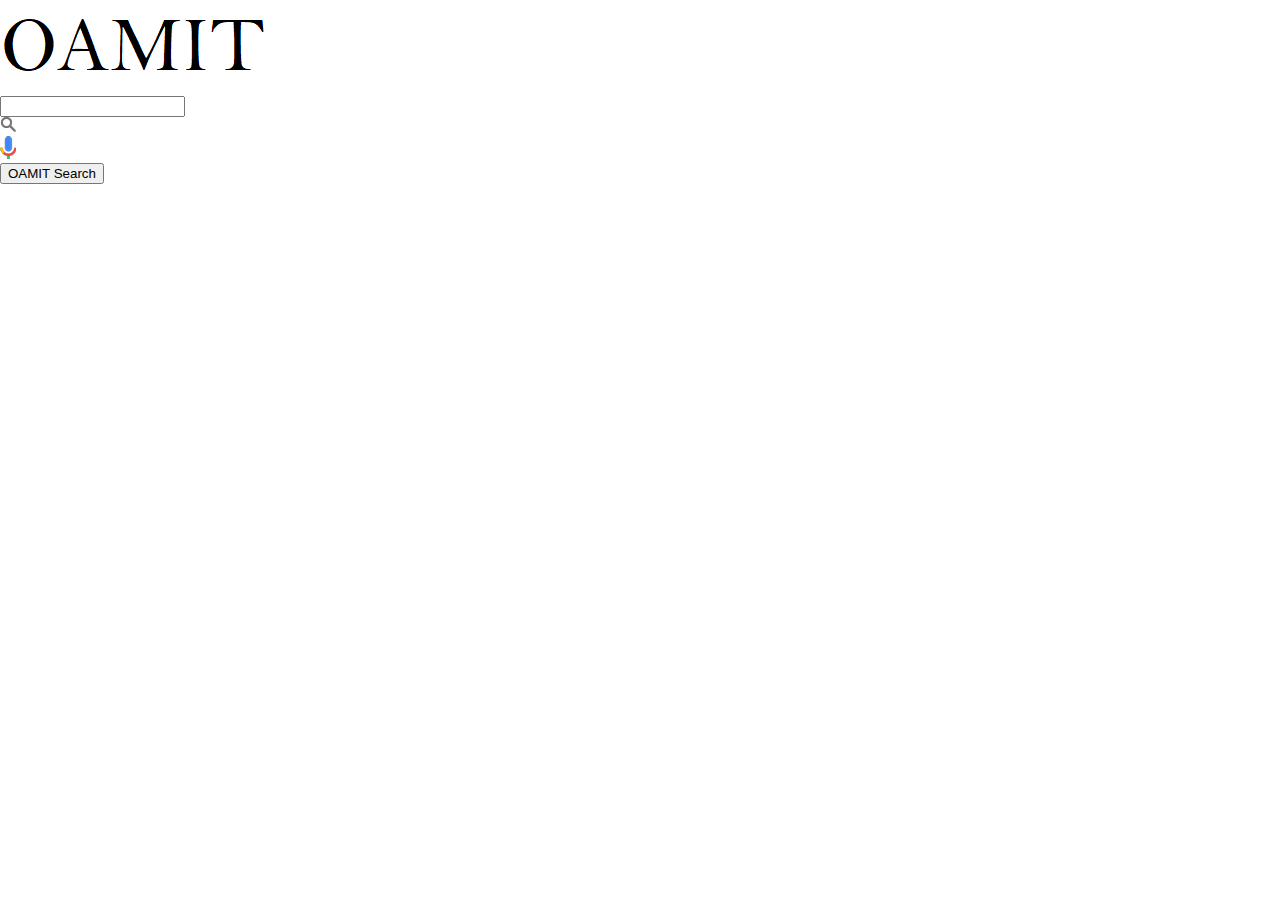
<file: google.html>
<!DOCTYPE html>
<html lang="en">
<head>
    <meta charset="utf-8">
    <title>OAMIT Search</title>
    <link rel="stylesheet" href="main.css">
</head>
<body>
    <section>
        <div class="main">
            <img src="google.png">
            <div class="searchBx">
                <input type="text" name="" class="query" value="">
                <div class="icons">
                    <div><img src="search.png"></div>
                    <div><img src="mic.png"></div>
                </div>
            </div>
            <div class="button">
                <button class="searchBtn">OAMIT Search</button>
            </div>
        </div>
    </section>
    <script>
        let query = document.querySelector('.query');
        let searchBtn = document.querySelector('.searchBtn');
        
        searchBtn.onclick = function(){
            let url = 'https://www.google.com/search?q='+query.value;
            window.open(url);
        }
    </script>
</body>
</html>
</file>
<file: main.css>
/* ESSENTIALS CSS */

body {
    margin: 0;
    padding: 0;
    font-family: 'roboto', sans-serif;
    font-weight: 400;
    color: #484848;
    overflow-x: hidden;
} 

p {
    font-size: 16px;
    margin: 0;
    padding: 0;
}

a:link {
    font-size: 16px;
    text-decoration: none;
    margin: 0;
    padding: 0;
}

a:visited {
    text-decoration: none;
    margin: 0;
    padding: 0;
}

h1, h2, h3, h4, h5, h6, ul, ol, li {
    margin: 0;
    padding: 0;
}

ul, ol {
    list-style-type: none;
}

::selection {
    color: #fff;
    background-color: #ccc;
}

::-moz-selection {
    color: #fff;
    background-color: #ccc;
}

.clearfix::after {
    content: "";
    display: table;
    clear: both;
}

.row {
    position: relative;
    max-width: 970px;
    height: auto;
    margin: 0 auto;
}

@media all and (max-width: 1000px) {
    .row {
        padding: 0 15px;
        box-sizing: border-box;
        -webkit-box-sizing: border-box;
        -moz-box-sizing: border-box;
    }
}

/* TOP-NAV CSS */

.top-nav {
    position: relative;
    width: 100%;
    height: auto;
    background-color: #fff;
    z-index: 200;
}

.top-nav.active {
    position: fixed;
    top: 0;
    left: 0;
    border-bottom: 1px solid #eee;
    box-shadow: 0 1px 5px rgba(0,0,0,0.1);
    -webkit-box-shadow: 0 1px 5px rgba(0,0,0,0.1);
    -moz-box-shadow: 0 1px 5px rgba(0,0,0,0.1);
}

.logo:link {
    position: relative;
    color: #ccc;
    display: inline-block;
    transition: all 0.3s ease;
    -webkit-transition: all 0.3s ease;
    -moz-transition: all 0.3s ease;
    -o-transition: all 0.3s ease;
    float: left;
}

.logo:visited {
    color: #ccc; 
}

.logo img {
    position: relative;
    padding: 12px 19px;
    width: 40px;
    vertical-align: middle;
}

.top-nav.active .logo img {
    border-right: 1px solid #eee;
}

/* NAV-SEARCH CSS */

#nav-search-wrapper {
    display: none;
    width: 590px;
    height: 100%;
}

.top-nav.active #nav-search-wrapper {
    display: inline-block;
}

#nav-search-wrapper form input {
    padding: 23px 13px 23px 58px;
    width: 100%;
    border: none;
    outline: none;
    color: black;
    font-size: 15px;
    box-sizing: border-box;
    -webkit-box-sizing: border-box;
    -moz-box-sizing: border-box;
    background-image: url('search-icon.svg.svg');
    background-repeat: no-repeat;
    background-position: 25px;
    background-size: 15px;
    
}

#nav-search-wrapper form input::-webkit-input-placeholder {
    color: #666;
    font-size: 14px;
}

#nav-search-wrapper form input::-moz-placeholder {
    color: #666;
    font-size: 14px;
}

#nav-search-wrapper form input:-ms-input-placeholder {
    color: #666;
    font-size: 14px;
}

#nav-search-wrapper form input:-moz-placeholder {
    color: #666;
    font-size: 14px;
}

.top-nav ul {
    float: right;
    padding: 22px 0;
}

.top-nav ul li {
    display: inline-block;
    margin: 0 25px;
}

.top-nav ul li a:link {
    color: #484848;
    font-size: 14px;
} 

.top-nav ul li a:visited {
    color: #484848;
}

/* MOTO CSS */

#moto {
    font-size: 48px;
    font-weight: 300;
    color: #484848;
    margin: 60px 0;
    letter-spacing: 1.8px;
}

#moto span {
    color: #FF5A5F !important;
    font-weight: 700;
}

/* SEARCHBAR CSS */

#searchbar-wrapper {
    position: relative;
    width: 100%;
    height: auto;
}

#searchbar {
    position: relative;
    width: 100%;
    height: auto
}
#searchbar input {
    font-size: 19px;
    outline: none;
}

#searchbar input::placeholder {
    color: #777;
}

#searchbar input::-webkit-input-placeholder {
    color: #777;
}

#searchbar input::-moz-placeholder {
    color: #777;
}

#searchbar input:-moz-placeholder {
    color: #777;
}

#searchbar input:-ms-input-placeholder {
    color: #777;
}

#searchbar input[type="text"] {
    padding: 19px 15px;
    width: 738px;
    display: inline-block;
    border: 1px solid #ccc;
    border-right: none;
    transition: all 0.1s ease;
    -webkit-transition: all 0.1s ease;
    -moz-transition: all 0.1s ease;
    -o-transition: all 0.1s ease;
    border-top-left-radius: 3px;
    -webkit-border-top-left-radius: 3px;
    -moz-border-top-left-radius: 3px;
    border-bottom-left-radius: 3px;
    -webkit-border-bottom-left-radius: 3px;
    -moz-border-bottom-left-radius: 3px;
}

#searchbar input[type="text"]:focus {
    padding: 19px 15px 17px;
    border-bottom: 2px solid #ff6a6f;
}

#searchbar input[type="submit"] {
    width: 200px;
    display: inline-block;
    padding: 20px 0;
    border: none;
    color: #fff;
    background-color: #FF5A5F;
    cursor: pointer;
    transition: all 0.3s ease;
    -webkit-transition: all 0.3s ease;
    -moz-transition: all 0.3s ease;
    -o-transition: all 0.3s ease;
    border-top-right-radius: 3px;
    -webkit-border-top-right-radius: 3px;
    -moz-border-top-right-radius: 3px;
    border-bottom-right-radius: 3px;
    -webkit-border-bottom-right-radius: 3px;
    -moz-border-bottom-right-radius: 3px;
}

#searchbar input[type="submit"]:hover {
    background-color: #ff6a6f;
}

/* TAB NAVIGATION CSS*/

#tab-navigation-wrapper {
    position: relative;
    width: 100%;
    height: auto;
    border-bottom: 1px solid #e4e4e4;
    padding: 10px 0;
    margin-top: 30px;
}

#tab-navigation-wrapper ul li {
    display: inline-block;
    margin: 0 15px;
}

#tab-navigation-wrapper ul li:first-of-type {
    margin-left: 0;
}

#tab-navigation-wrapper ul li:last-of-type {
    margin-left: 0;
}

#tab-navigation-wrapper ul li a:link {
    display: inline-block;
    font-size: 12px;
    color: #484848;
    font-weight: 700;
    letter-spacing: 1px;
    padding-bottom: 10px;
}

#tab-navigation-wrapper ul li a:link {
    font-size: 12px;
    color: #484848;
    font-weight: 700;
    letter-spacing: 1px;
}

#tab-navigation-wrapper ul li a.active {
    font-size: 12px;
    color: #484848;
    font-weight: 700;
    letter-spacing: 1px;
}

#tab-navigation-wrapper ul li a.active {
    font-size: 12px;
    color: #008489;
    font-weight: 700;
    border-bottom: 2px solid #008489 !important;
}

/* DISPLAY SLIDERS CSS */

#display-sliders-wrapper {
    position: relative;
    width: 100%;
    height: auto;
    margin: 0 auto;
}

.ds-title {
    font-size: 32px;
    font-weight: 700;
    padding-top: 45px;
    padding-bottom: 20px;
    letter-spacing: 1px;
    float: left;
}

.ds-title-see-all:link {
    font-size: 14px;
    font-weight: 400;
    color: #484848;
    margin-top: 55px;
    float: right;
}

.ds-title-see-all:visited {
    font-size: 14px;
    font-weight: 400;
    color: #484848;
}

.ds-title-see-all i {
    margin-left: 5px;
    font-size: 13px;
}

.display-slider {
    position: relative;
    width: 100%;
    height: auto;
}

.ds-div {
    position: relative;
    display: inline-block;
    width: calc(25% - 11.25px);
    width: -webkit-calc(25% - 11.25px);
    width: -moz-calc(25% - 11.25px);
    height: 200px;
    background-color: #333;
    margin-right: 15px;
    text-align: center;
    background-image: url(https://m.media-amazon.com/images/I/51rErAsnTDL._AC_SY355_.jpg);
    background-size: cover;
    background-position: center center;
}

.ds-div:last-of-type {
    margin-right: 0;
    margin-bottom: 100px;
}

.ds-div p { 
    color: #fff;
    font-size: 26px;
    margin-top: 30px; 
}


footer{
    position: relative;
    bottom: 0px;
    width: 100%;
    background: #111;
    margin: 0;
    padding: 0;
    color: #d9d9d9;
    box-sizing: border-box;
    font-family: 'Poppins', sans-serif;
}

.main-content{
    display: flex;
}

.main-content .box{
    flex-basis: 50%;
    padding: 10px 20px;
}

.box h2{
    font-size: 1.125rem;
    font-weight: 600;
    text-transform: uppercase;
}

.box .content{
    margin: 20px 0 0 0;
}

.left .content .social{
    margin: 20px 0 0 0;
}

.left .content .social a{
    padding: 0 2px;
}

.left .content .social a span{
    height: 40px;
    width: 40px;
    background: #1a1a1a;
    line-height: 40px;
    text-align: center;
    font-size: 18px;
    border-radius: 5px;
    transition: 0.3s;
}

.left .content .social a span:hover{
    background: #f12020;
}
</file>
